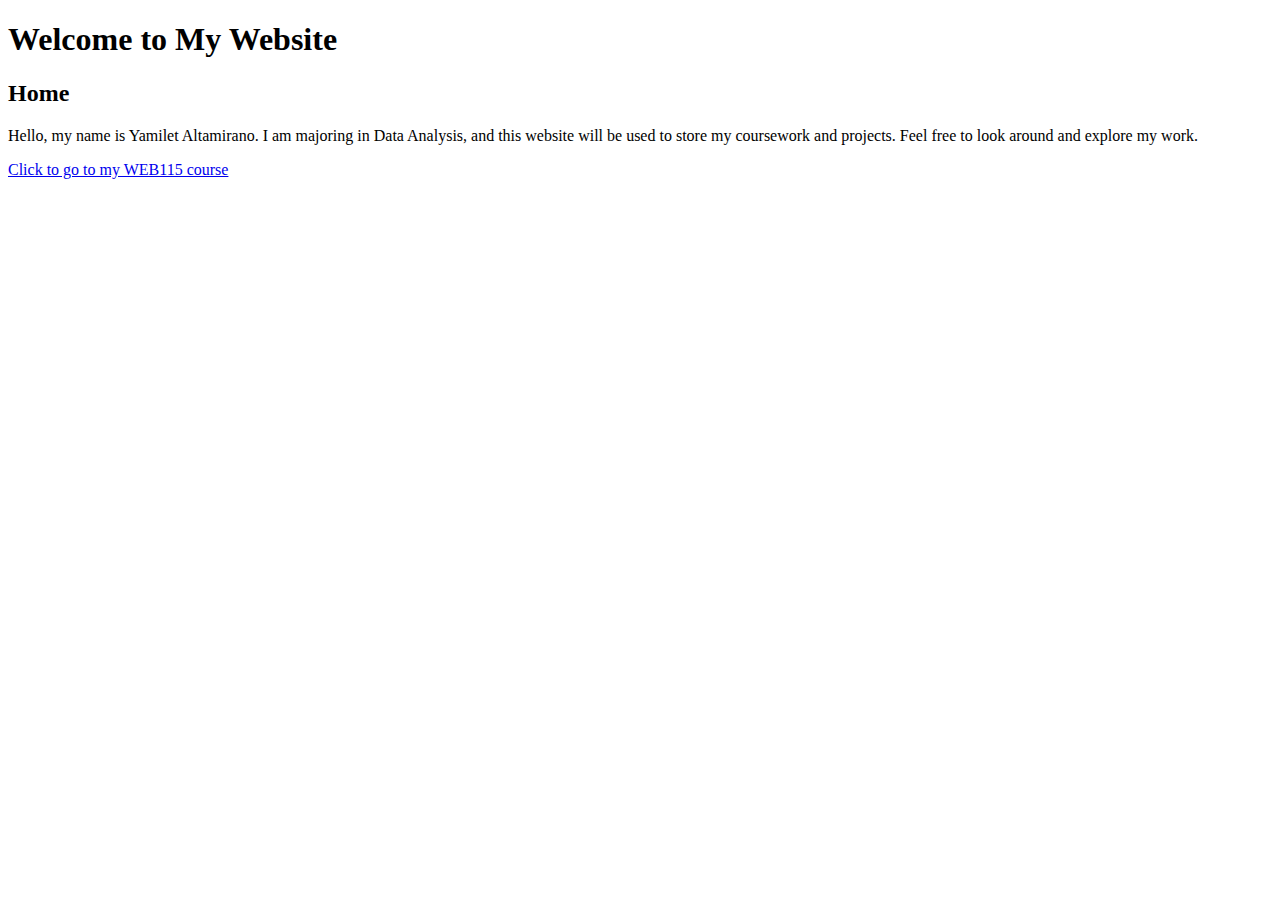
<file: index.html>
<!DOCTYPE html>
<html lang="en">
<head>
<meta charset="UTF-8">
<title>Yamilet Altamirano | Home</title>
</head>
<body>

<header>
<h1>Welcome to My Website</h1>
</header>

<main>
<h2>Home</h2>
<p>
Hello, my name is Yamilet Altamirano. I am majoring in Data Analysis, and this website will be used to store my coursework and projects.
Feel free to look around and explore my work.
</p>

<p>
<a href="web115/">Click to go to my WEB115 course</a>
</p>
</main>

</body>
</html>
</file>
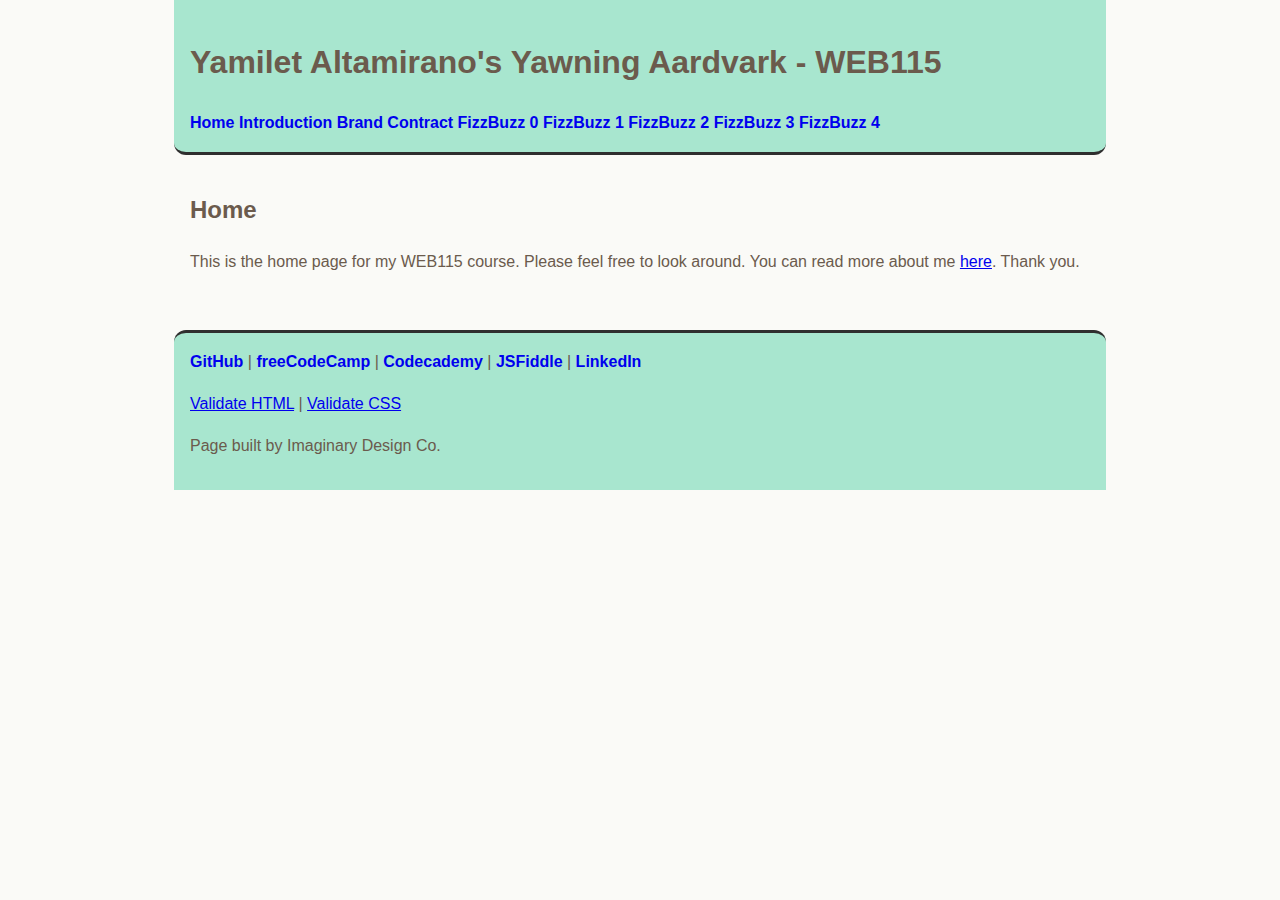
<file: web115/index.html>
<!DOCTYPE html>
<html lang="en">
<head>
  <meta charset="UTF-8">
  <title>Yamilet Altamirano’s Yawning Aardvark — WEB115 — Home</title>
  <link rel="stylesheet" href="styles/styles.css">
  <link rel="icon" type="image/svg+xml" href="images/favicon.svg">

</head>


<body>

<div data-include="components/header.html"></div>

<main>
  <h2>Home</h2>
  
    <p>
    This is the home page for my WEB115 course. Please feel free to look around.
    You can read more about me <a href="introduction.html">here</a>.
    Thank you.
    </p>
</main>

<div data-include="components/footer.html"></div>

<script src="https://lint.page/kit/880bd5.js" crossorigin="anonymous"></script>
<script src="scripts/HTMLInclude.js"></script>
  
</body>
</html>
</file>
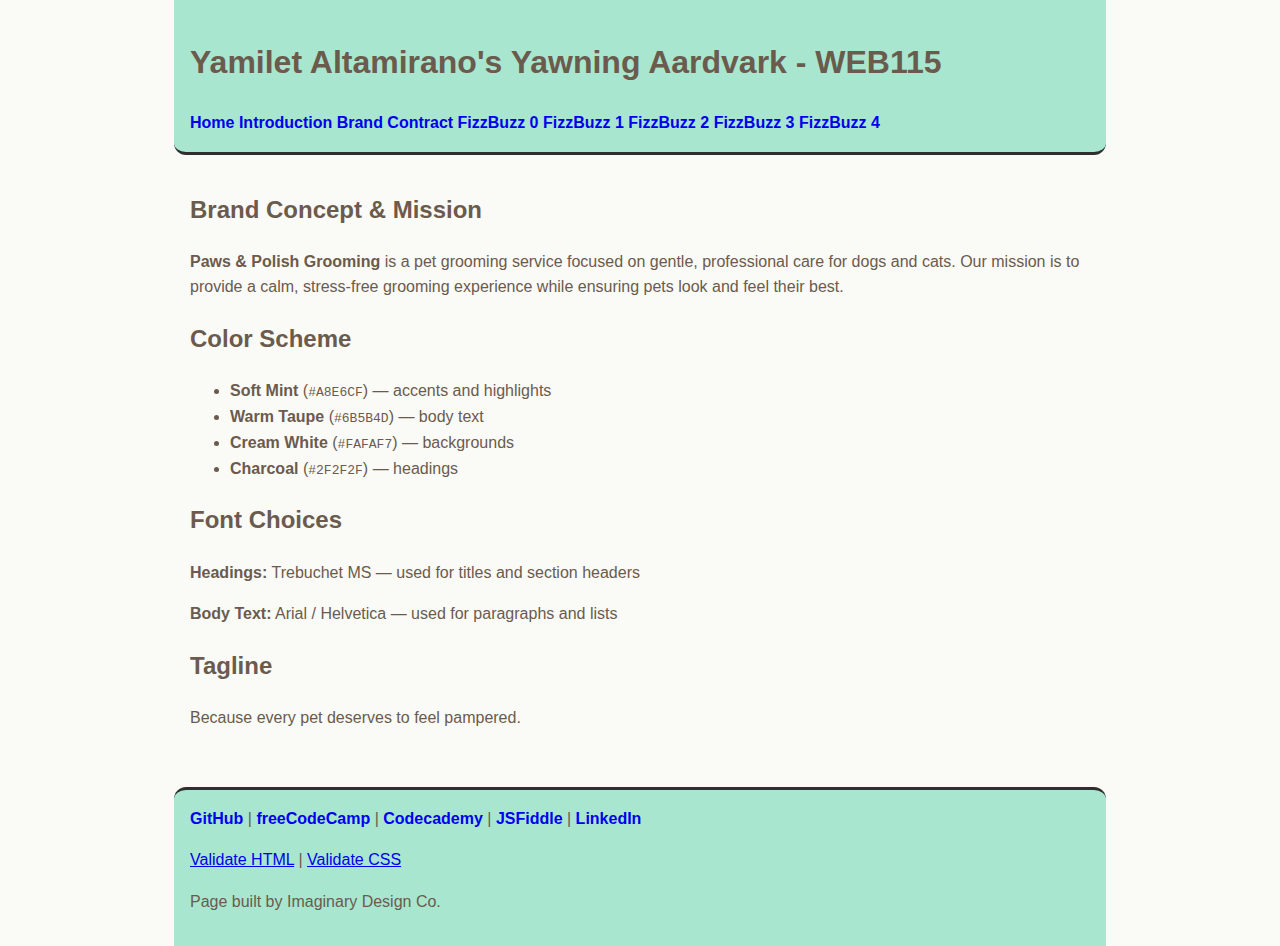
<file: web115/brand.html>
<!DOCTYPE html>
<html lang="en">
<head>
<meta charset="UTF-8">
<meta name="viewport" content="width=device-width, initial-scale=1">
<title>Yamilet Altamirano’s Yawning Aardvark — WEB115 - Brand</title>
<link rel="stylesheet" href="styles/styles.css">
</head>

<link rel="icon" type="image/svg+xml" href="images/favicon.svg">
  
<body class="brand-page">

<div data-include="components/header.html"></div>

<main>

<h2>Brand Concept &amp; Mission</h2>
<p>
<strong>Paws &amp; Polish Grooming</strong> is a pet grooming service focused on
gentle, professional care for dogs and cats. Our mission is to provide a calm,
stress-free grooming experience while ensuring pets look and feel their best.
</p>

<h2>Color Scheme</h2>
<ul class="color-list">
<li>
<span class="color-dot mint"></span>
<strong>Soft Mint</strong> (<code>#A8E6CF</code>) — accents and highlights
</li>
<li>
<span class="color-dot taupe"></span>
<strong>Warm Taupe</strong> (<code>#6B5B4D</code>) — body text
</li>
<li>
<span class="color-dot cream"></span>
<strong>Cream White</strong> (<code>#FAFAF7</code>) — backgrounds
</li>
<li>
<span class="color-dot charcoal"></span>
<strong>Charcoal</strong> (<code>#2F2F2F</code>) — headings
</li>
</ul>

<h2>Font Choices</h2>
<p><strong>Headings:</strong> Trebuchet MS — used for titles and section headers</p>
<p><strong>Body Text:</strong> Arial / Helvetica — used for paragraphs and lists</p>

<h2>Tagline</h2>
<p class="tagline">
Because every pet deserves to feel pampered.
</p>

</main>

<div data-include="components/footer.html"></div>

<!-- REQUIRED validation script -->
<script src="https://lint.page/kit/880bd5.js" crossorigin="anonymous"></script>
<script src="scripts/HTMLInclude.js"></script>

</body>
</html>
</file>
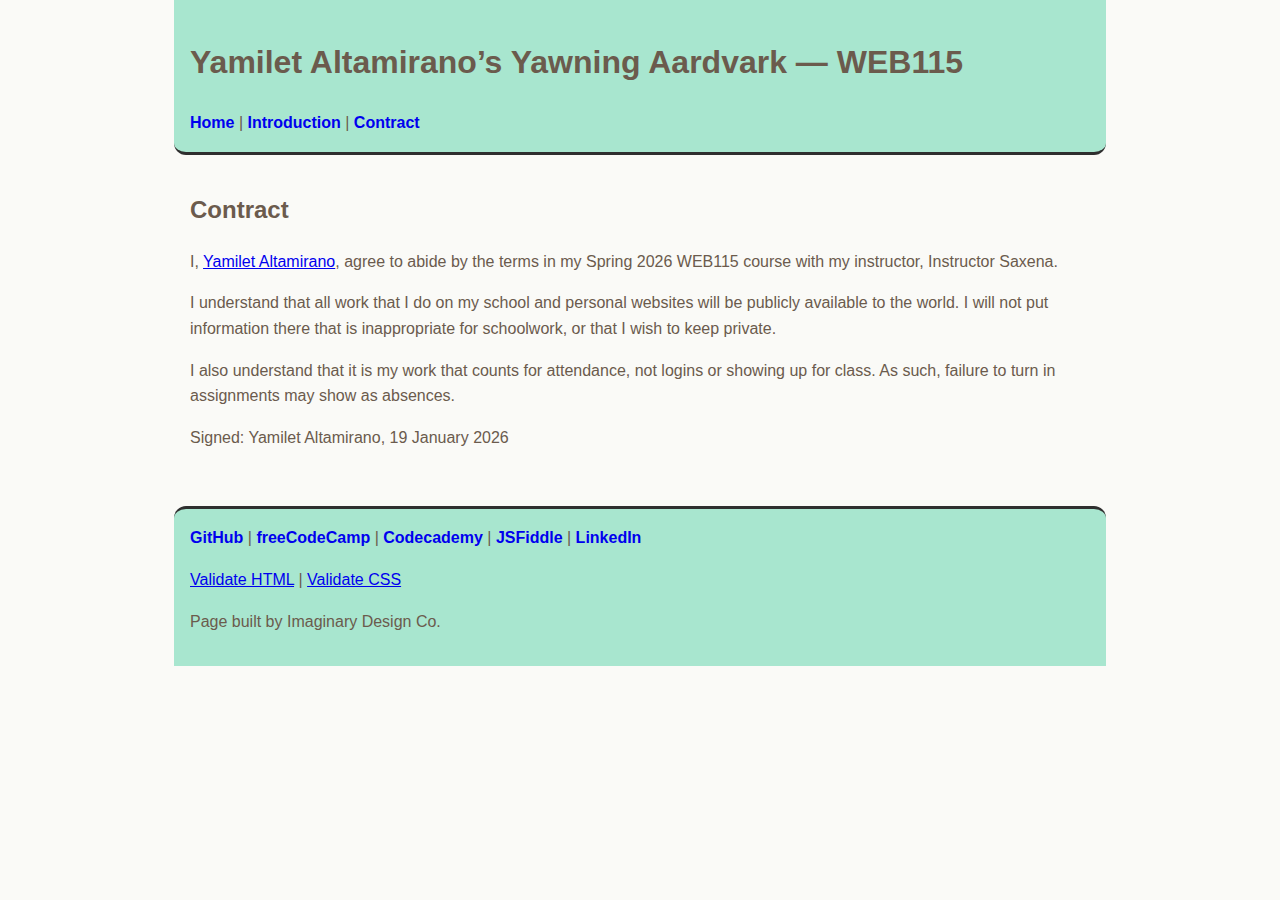
<file: web115/contract.html>
<!DOCTYPE html>
<html lang="en">
<head>
<meta charset="UTF-8">
<title>Yamilet Altamirano’s Yawning Aardvark — WEB115 — Contract</title>
<link rel="stylesheet" href="styles/styles.css">
</head>

<body>

<header>
<h1>Yamilet Altamirano’s Yawning Aardvark — WEB115</h1>
<nav>
<a href="index.html">Home</a> |
<a href="introduction.html">Introduction</a> |
<a href="contract.html">Contract</a>
</nav>
</header>

<main>
<h2>Contract</h2>

<p>
I, <a href="introduction.html">Yamilet Altamirano</a>, agree to abide by the terms in my Spring 2026 WEB115 course
with my instructor, Instructor Saxena.
</p>

<p>
I understand that all work that I do on my school and personal websites will be publicly available to the world.
I will not put information there that is inappropriate for schoolwork, or that I wish to keep private.
</p>

<p>
I also understand that it is my work that counts for attendance, not logins or showing up for class.
As such, failure to turn in assignments may show as absences.
</p>

<p>
Signed: Yamilet Altamirano, 19 January 2026
</p>
</main>

<footer>
<nav>
    <a href="https://github.com/yamaltamirano348-cell" target="_blank" rel="noopener">GitHub</a> |
    <a href="https://www.freecodecamp.org/yaltamirano" target="_blank" rel="noopener">freeCodeCamp</a> |
    <a href="https://www.codecademy.com/profiles/yaltamirano" target="_blank" rel="noopener">Codecademy</a> |
    <a href="https://jsfiddle.net/u/yaltamirano/fiddles/" target="_blank" rel="noopener">JSFiddle</a> |
    <a href="https://www.linkedin.com/in/yamilet-altamirano-9481053a7" target="_blank" rel="noopener">LinkedIn</a>
</nav>

<p>
<a id="validation_link_html" href="#">Validate HTML</a> |
<a id="validation_link_css" href="#">Validate CSS</a>
</p>

<p>Page built by Imaginary Design Co.</p>
</footer>

<script src="https://lint.page/kit/880bd5.js" crossorigin="anonymous"></script>

</body>
</html>
</file>
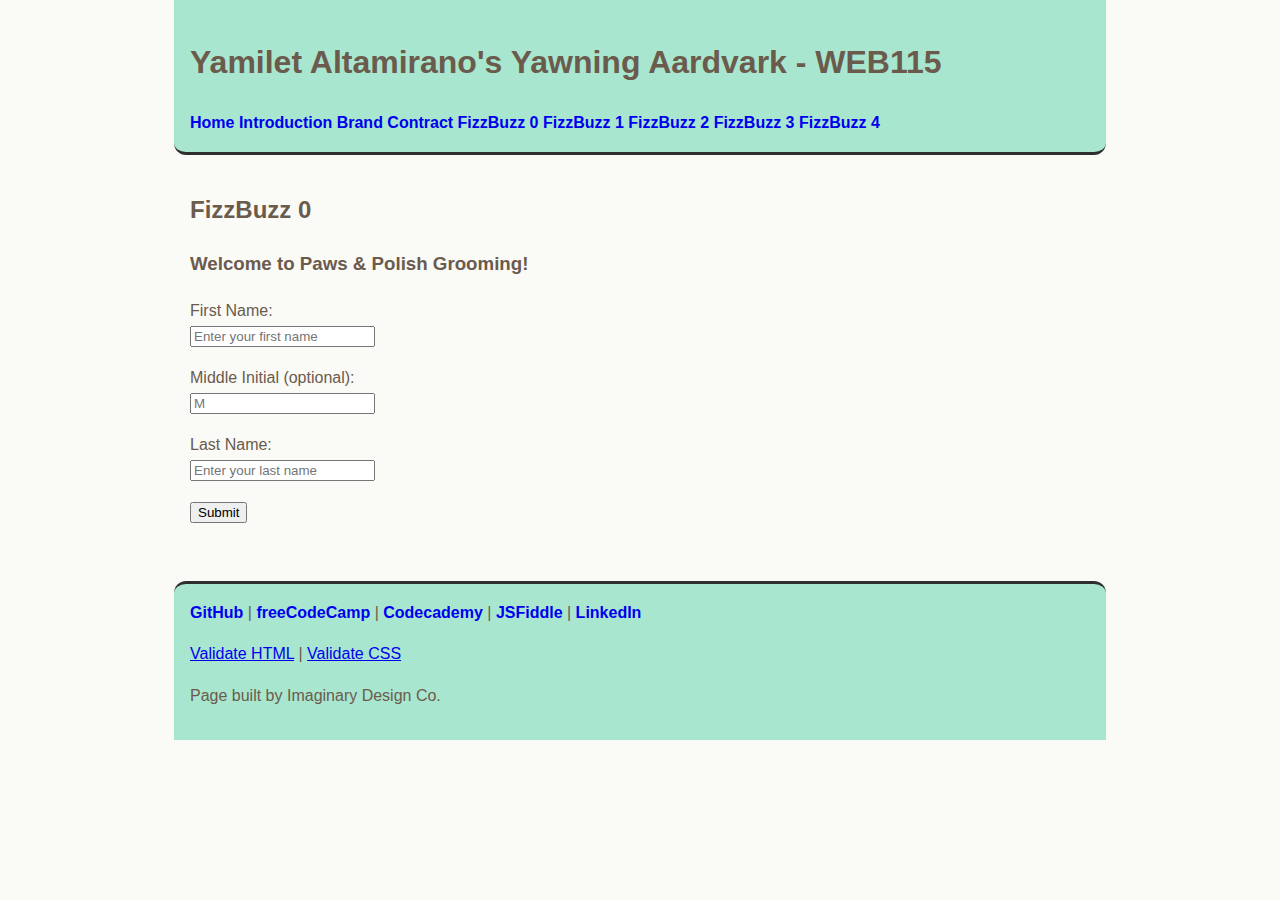
<file: web115/fizzbuzz0.html>
<!DOCTYPE html>
<html lang="en">
<head>
<meta charset="UTF-8">
<meta name="viewport" content="width=device-width, initial-scale=1">
<title>Yamilet Altamirano's Yawning Aardvark - WEB115 - FizzBuzz 0</title>
<link rel="stylesheet" href="styles/styles.css">
</head>

  <link rel="icon" type="image/svg+xml" href="images/favicon.svg">

<body>
  
<div data-include="components/header.html"></div>

<main>
<h2>FizzBuzz 0</h2>

<!-- Greeting (this gets replaced by JS) -->
<h3 id="greeting">Welcome to Paws &amp; Polish Grooming!</h3>

<!-- Form -->
<form id="name_form">
<p>
<label for="first_name">First Name:</label><br>
<input type="text" id="first_name" placeholder="Enter your first name">
</p>

<p>
<label for="middle_initial">Middle Initial (optional):</label><br>
<input type="text" id="middle_initial" placeholder="M" maxlength="1">
</p>

<p>
<label for="last_name">Last Name:</label><br>
<input type="text" id="last_name" placeholder="Enter your last name">
</p>

<p>
<button type="submit">Submit</button>
</p>
</form>

<!-- Output area -->
<section aria-label="FizzBuzz output">
<ul id="output"></ul>
</section>
</main>

<div data-include="components/footer.html"></div>

<script>
// Helpers
function isBlank(value) {
return !value || value.trim() === "";
}

function safeTrim(value) {
return (value || "").trim();
}

function setOutputMessage(msg) {
const output = document.getElementById("output");
output.innerHTML = "";
const li = document.createElement("li");
li.textContent = msg;
output.appendChild(li);
}

// Main behavior
document.getElementById("name_form").addEventListener("submit", function (event) {
event.preventDefault();

const brandName = "Paws & Polish Grooming";
const word1 = "Glazed";
const word2 = "Glory";

const first = safeTrim(document.getElementById("first_name").value);
const middle = safeTrim(document.getElementById("middle_initial").value);
const last = safeTrim(document.getElementById("last_name").value);

// Middle initial: optional, max 1 char. If user pasted more, keep only first char.
let mi = "";
if (!isBlank(middle)) {
mi = middle.substring(0, 1).toUpperCase();
}

// If first name is missing, handle gracefully
const displayFirst = isBlank(first) ? "friend" : first;

// Build name with optional middle initial (with period only if present)
let fullName = displayFirst;
if (!isBlank(mi)) {
fullName += " " + mi + ".";
}
if (!isBlank(last)) {
fullName += " " + last;
}

// Update greeting
const greetingEl = document.getElementById("greeting");
greetingEl.textContent = `Welcome to ${brandName}, ${fullName}!`;

// Prompt for loop limit (use first name dynamically)
let limitRaw = prompt(`How high do you want to count, ${displayFirst}?`);

// Validate limit input
if (limitRaw === null) {
// user hit cancel
setOutputMessage("No number entered. Please submit again and enter a number in the prompt.");
return;
}

limitRaw = limitRaw.trim();
const limit = Number(limitRaw);

if (isBlank(limitRaw) || Number.isNaN(limit) || !Number.isFinite(limit) || limit < 1) {
setOutputMessage("Please enter a valid number (1 or higher). Submit again and try the prompt again.");
return;
}

// Output lines 1..limit inclusive
const output = document.getElementById("output");
output.innerHTML = "";

for (let i = 1; i <= limit; i++) {
const li = document.createElement("li");
const parity = (i % 2 === 0) ? "even" : "odd";
li.textContent = `${i}) ${word1} ${word2} - the number is ${parity}`;
output.appendChild(li);
}
});
</script>

<!-- Required validation script -->
<script src="https://lint.page/kit/880bd5.js" crossorigin="anonymous"></script>
<script src="scripts/HTMLInclude.js"></script>
</body>
</html>
</file>
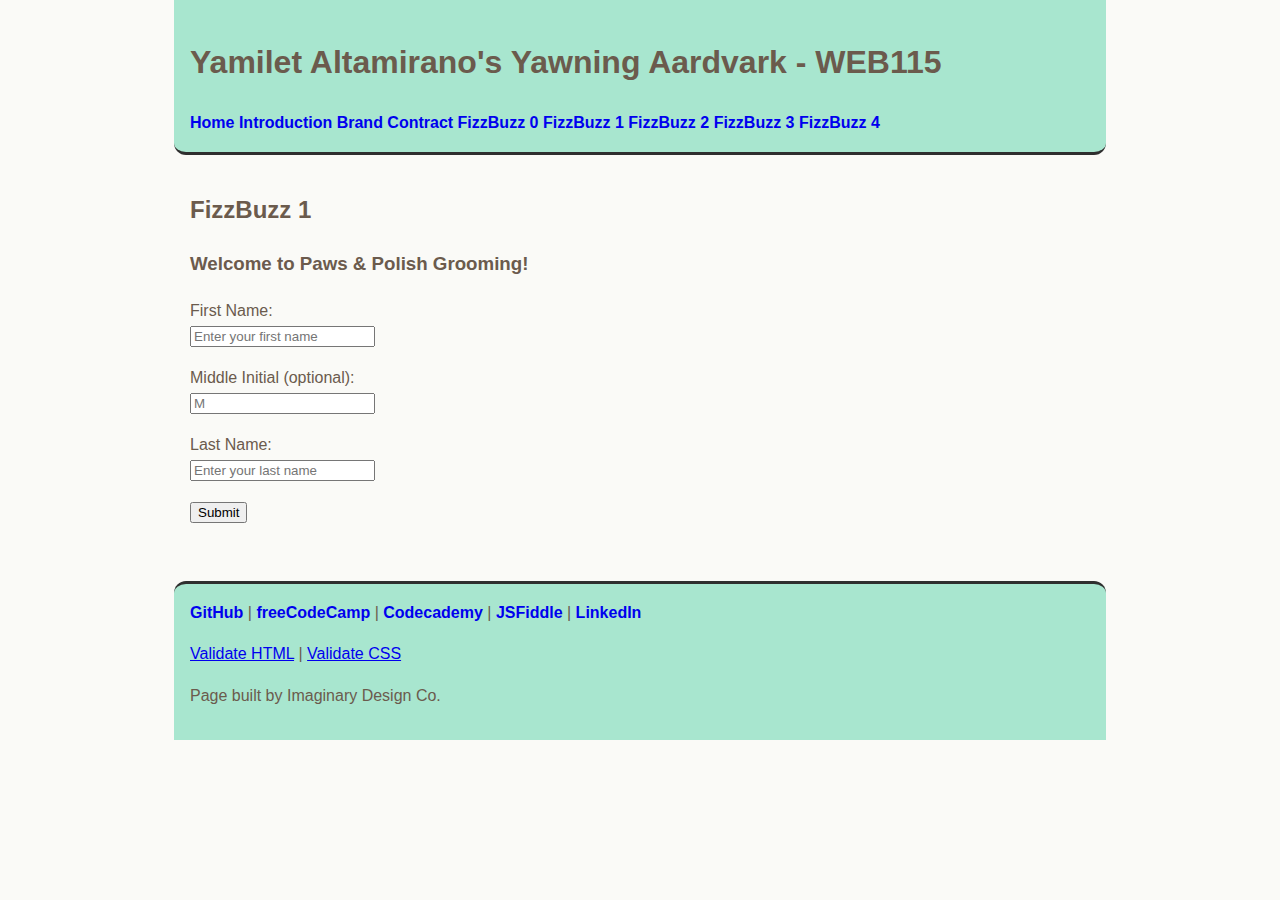
<file: web115/fizzbuzz1.html>
<!DOCTYPE html>
<html lang="en">
<head>
<meta charset="UTF-8">
<meta name="viewport" content="width=device-width, initial-scale=1">
<title>Yamilet Altamirano's Yawning Aardvark - WEB115 - FizzBuzz 1</title>
<link rel="stylesheet" href="styles/styles.css">
</head>

<body>
  
<div data-include="components/header.html"></div>

<main>
<h2>FizzBuzz 1</h2>

<!-- Greeting (this gets replaced by JS) -->
<h3 id="greeting">Welcome to Paws &amp; Polish Grooming!</h3>

<!-- Form -->
<form id="name_form">
<p>
<label for="first_name">First Name:</label><br>
<input type="text" id="first_name" placeholder="Enter your first name">
</p>

<p>
<label for="middle_initial">Middle Initial (optional):</label><br>
<input type="text" id="middle_initial" placeholder="M" maxlength="1">
</p>

<p>
<label for="last_name">Last Name:</label><br>
<input type="text" id="last_name" placeholder="Enter your last name">
</p>

<p>
<button type="submit">Submit</button>
</p>
</form>

<!-- Output area -->
<section aria-label="FizzBuzz output">
<ul id="output"></ul>
</section>
</main>

<div data-include="components/footer.html"></div>

<script>
// Helpers
function isBlank(value) {
return !value || value.trim() === "";
}

function safeTrim(value) {
return (value || "").trim();
}

function setOutputMessage(msg) {
const output = document.getElementById("output");
output.innerHTML = "";
const li = document.createElement("li");
li.textContent = msg;
output.appendChild(li);
}

// Main behavior
document.getElementById("name_form").addEventListener("submit", function (event) {
event.preventDefault();

const brandName = "Paws & Polish Grooming";
const word1 = "Glazed";
const word2 = "Glory";

const first = safeTrim(document.getElementById("first_name").value);
const middle = safeTrim(document.getElementById("middle_initial").value);
const last = safeTrim(document.getElementById("last_name").value);

// Middle initial: optional, max 1 char. If user pasted more, keep only first char.
let mi = "";
if (!isBlank(middle)) {
mi = middle.substring(0, 1).toUpperCase();
}

// If first name is missing, handle gracefully
const displayFirst = isBlank(first) ? "friend" : first;

// Build name with optional middle initial (with period only if present)
let fullName = displayFirst;
if (!isBlank(mi)) {
fullName += " " + mi + ".";
}
if (!isBlank(last)) {
fullName += " " + last;
}

// Update greeting
const greetingEl = document.getElementById("greeting");
greetingEl.textContent = `Welcome to ${brandName}, ${fullName}!`;

// Prompt for loop limit (use first name dynamically)
let limitRaw = prompt(`How high do you want to count, ${displayFirst}?`);

// Validate limit input
if (limitRaw === null) {
// user hit cancel
setOutputMessage("No number entered. Please submit again and enter a number in the prompt.");
return;
}

limitRaw = limitRaw.trim();
const limit = Number(limitRaw);

if (isBlank(limitRaw) || Number.isNaN(limit) || !Number.isFinite(limit) || limit < 1) {
setOutputMessage("Please enter a valid number (1 or higher). Submit again and try the prompt again.");
return;
}

// Output lines 1..limit inclusive
const output = document.getElementById("output");
output.innerHTML = "";

for (let i = 1; i <= limit; i++) {
const li = document.createElement("li");
const parity = (i % 2 === 0) ? "even" : "odd";
li.textContent = `${i}) ${word1} ${word2} - the number is ${parity}`;
output.appendChild(li);
}
});
</script>

<!-- Required validation script -->
<script src="https://lint.page/kit/880bd5.js" crossorigin="anonymous"></script>
<script src="scripts/HTMLInclude.js"></script>
<script src="scripts/fizzbuzz1.js"></script>
</body>
</html>
</file>
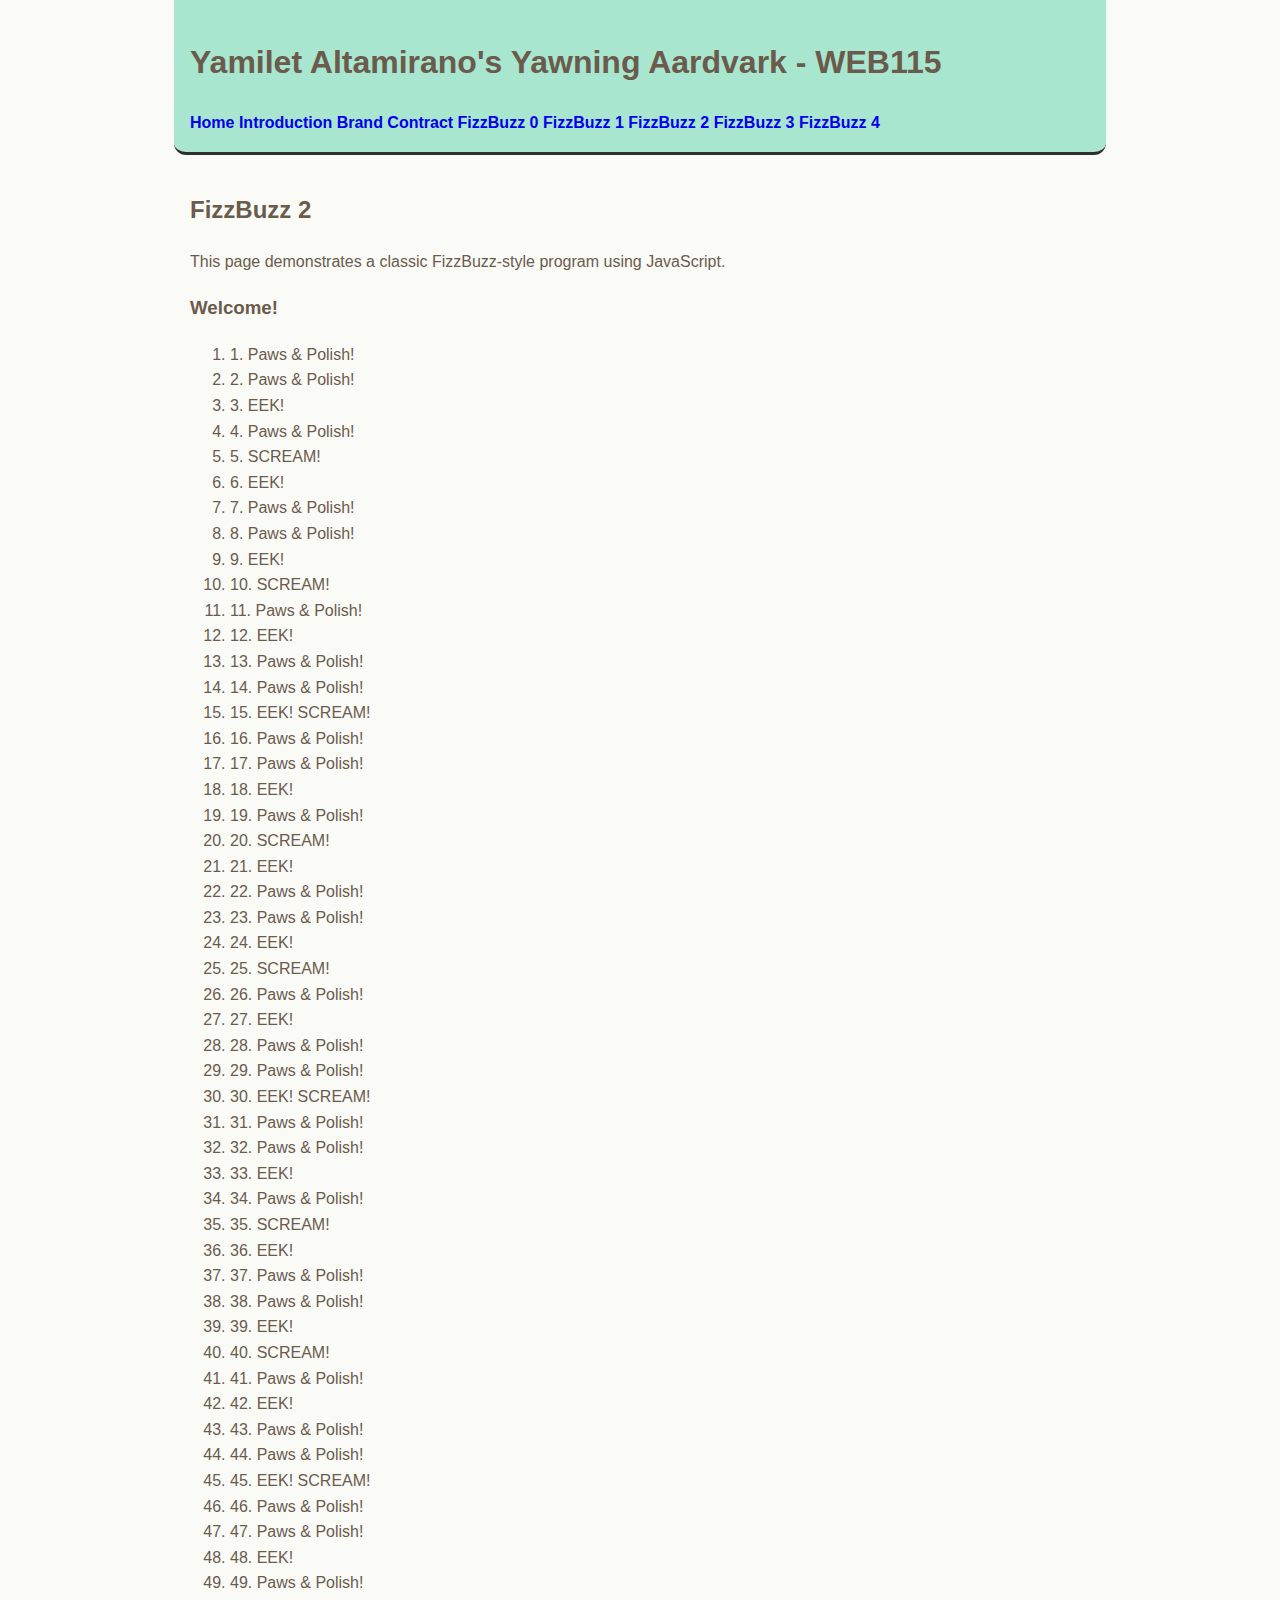
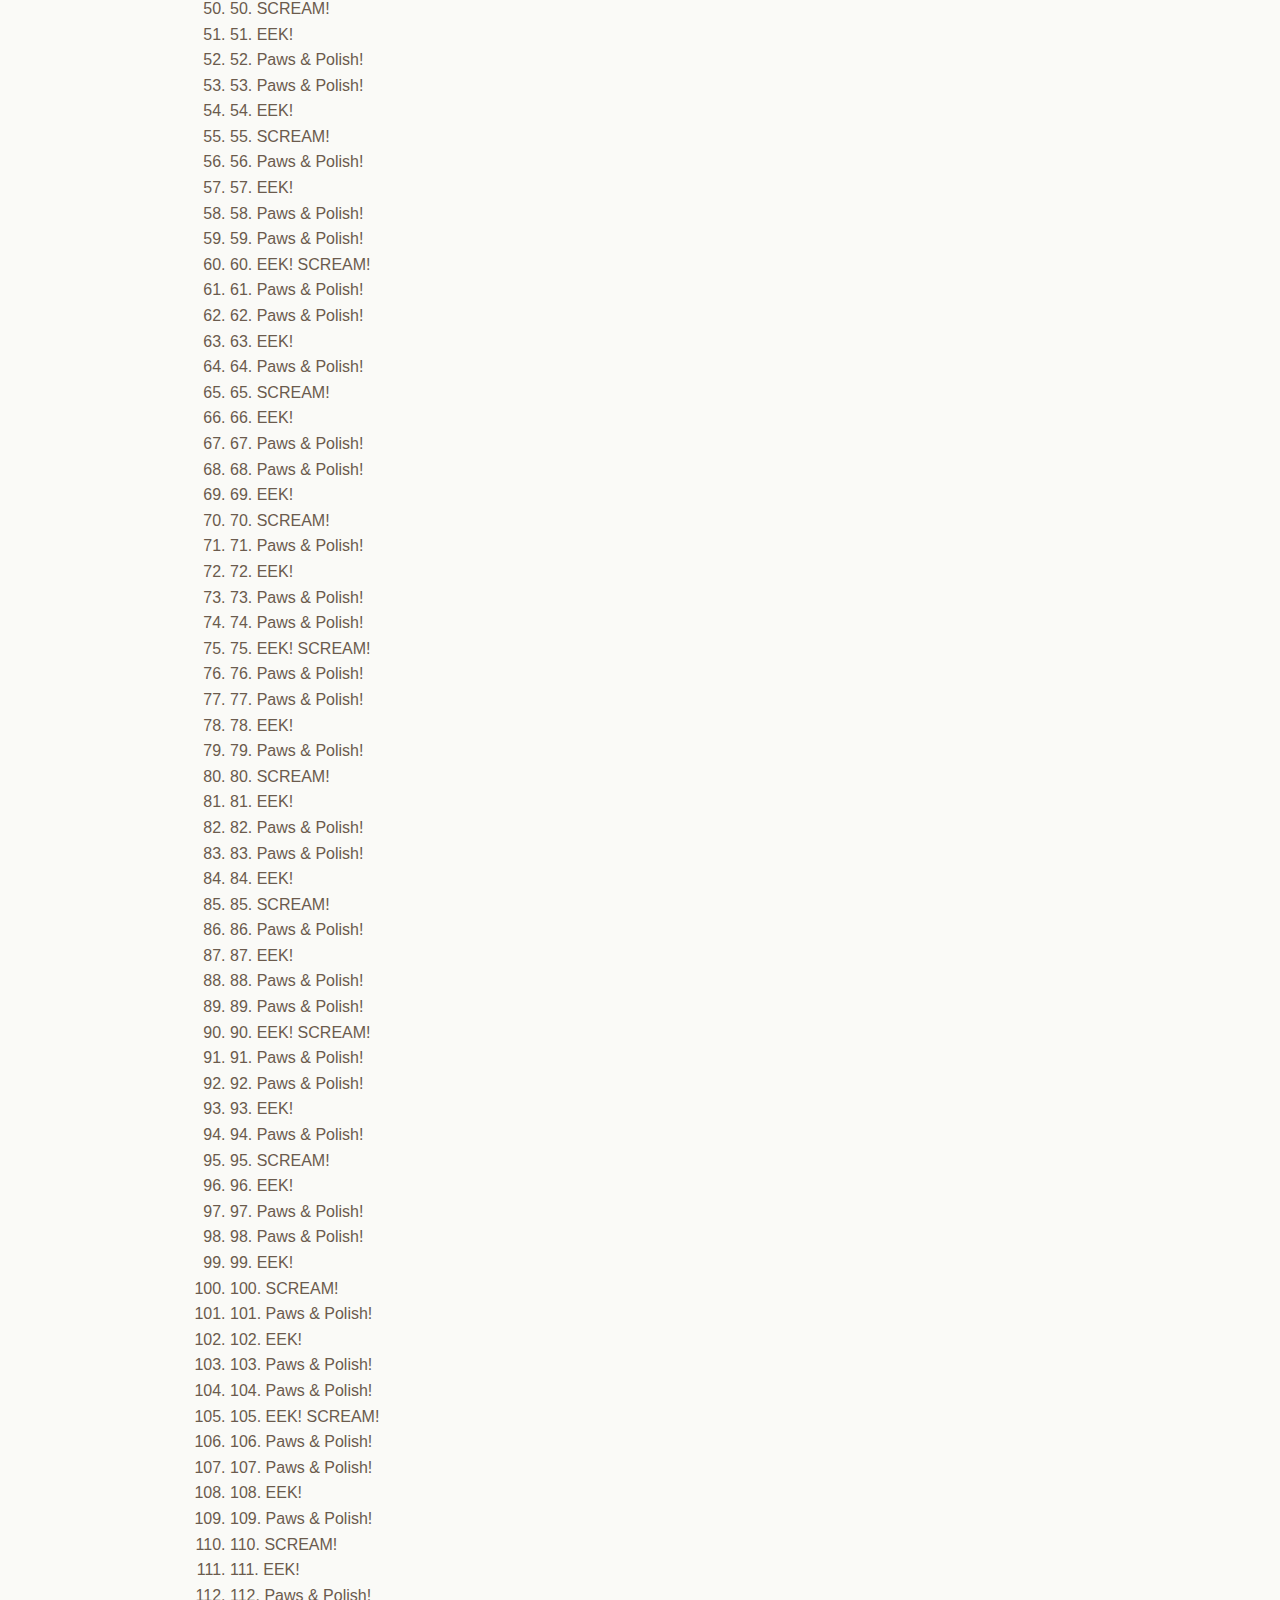
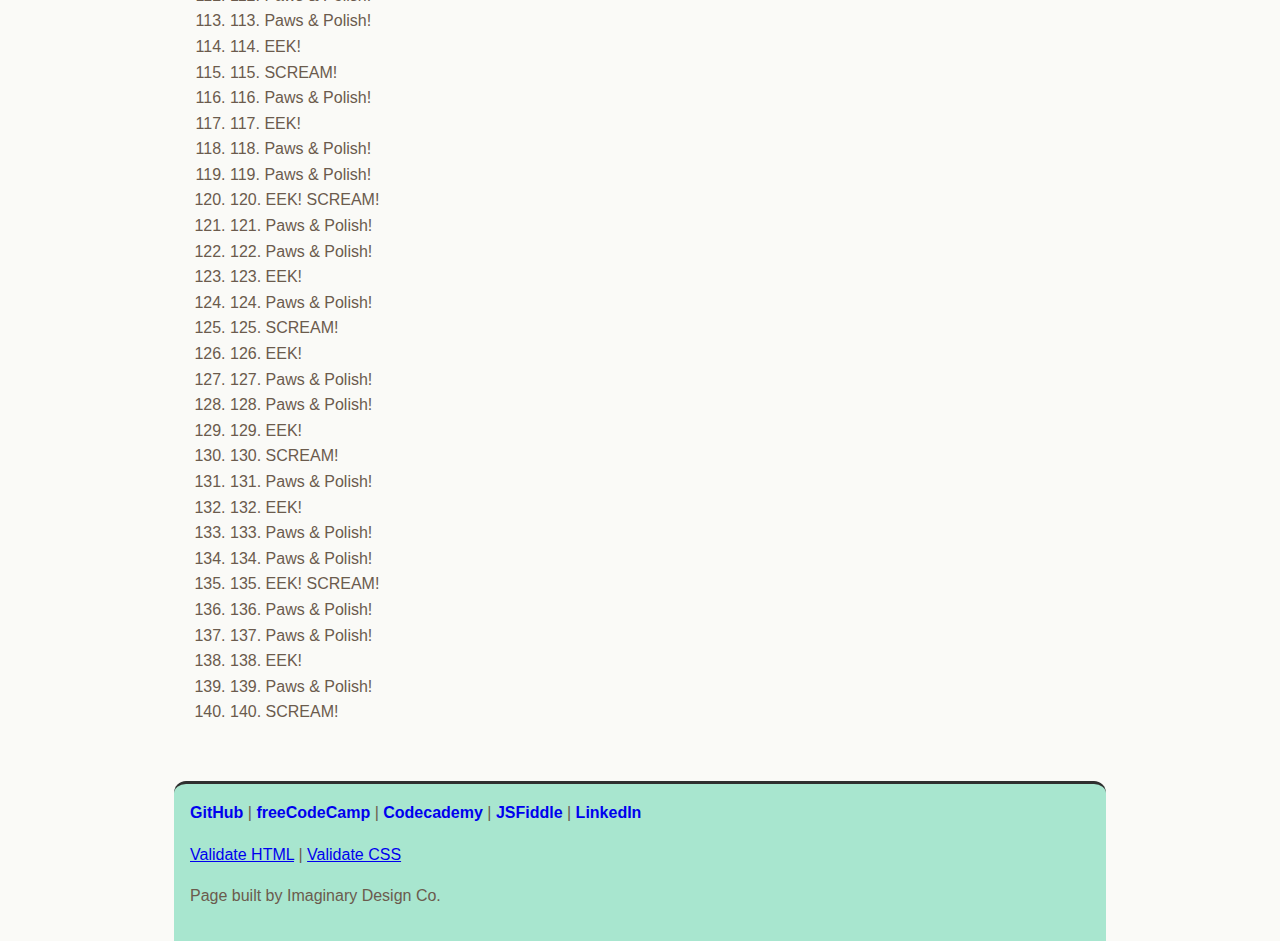
<file: web115/fizzbuzz2.html>
<!DOCTYPE html>
<html lang="en">
<head>
<meta charset="UTF-8">
<title>FizzBuzz 2</title>
<link rel="stylesheet" href="styles/styles.css">
</head>

<body>

<!-- Header include -->
<div data-include="components/header.html"></div>

<main>
<h2>FizzBuzz 2</h2>

<p>
This page demonstrates a classic FizzBuzz-style program using JavaScript.
</p>

<!-- JavaScript will output the list here -->
<div id="output"></div>
</main>

<!-- Footer include -->
<div data-include="components/footer.html"></div>

<!-- Scripts -->
<script src="scripts/HTMLInclude.js"></script>
<script src="scripts/fizzbuzz2.js"></script>

</body>
</html>
</file>
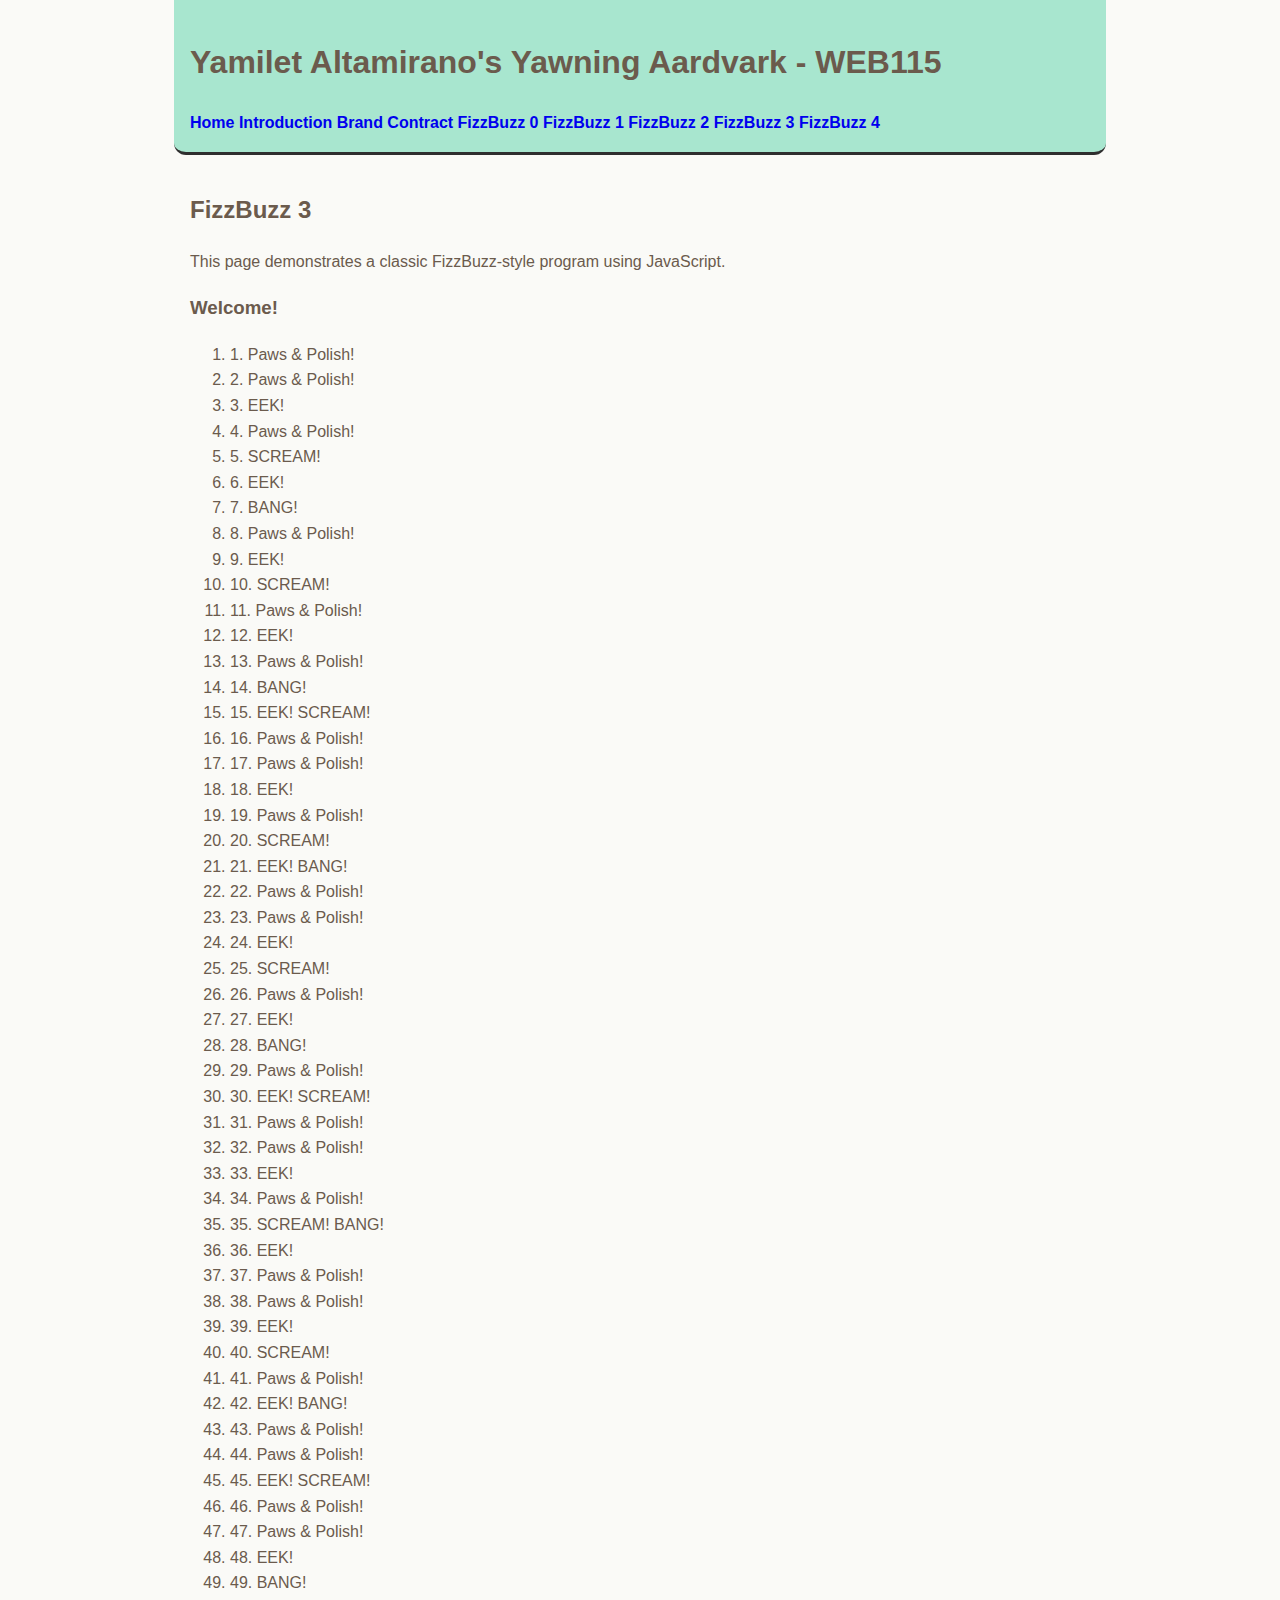
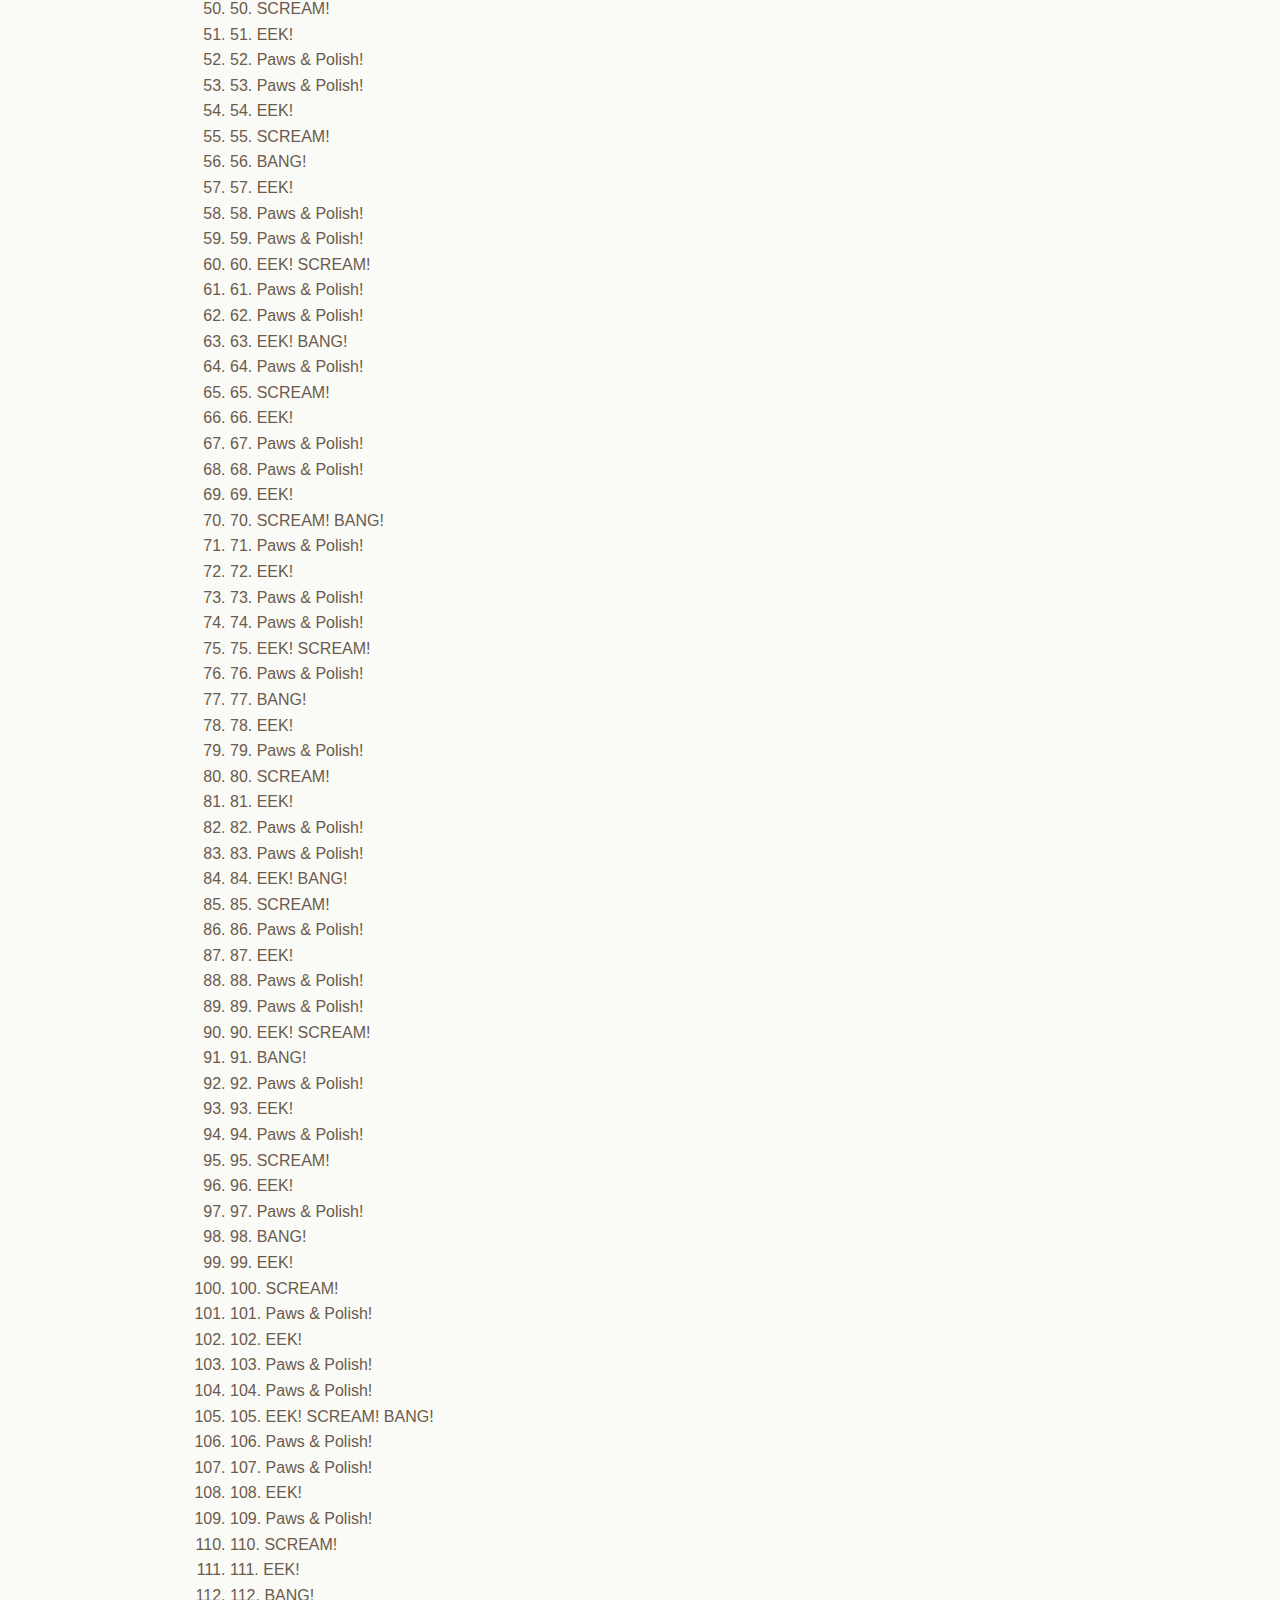
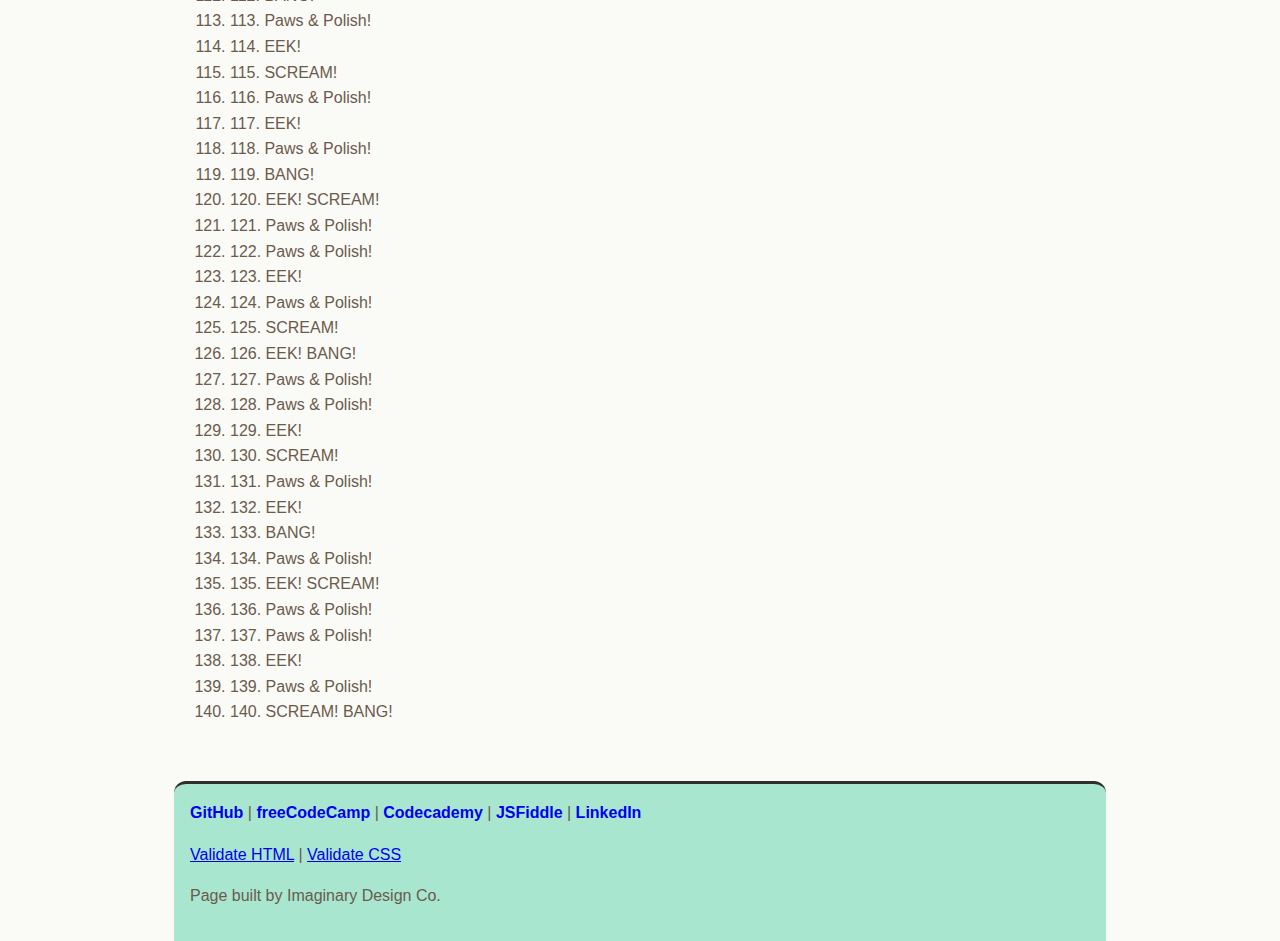
<file: web115/fizzbuzz3.html>
<!DOCTYPE html>
<html lang="en">
<head>
<meta charset="UTF-8">
<title>FizzBuzz 3</title>
<link rel="stylesheet" href="styles/styles.css">
  <link rel="icon" type="image/svg+xml" href="images/favicon.svg">

</head>

 

<body>

<!-- Header include -->
<div data-include="components/header.html"></div>

<main>
<h2>FizzBuzz 3</h2>

<p>
This page demonstrates a classic FizzBuzz-style program using JavaScript.
</p>

<!-- JavaScript will output the list here -->
<div id="output"></div>
</main>

<!-- Footer include -->
<div data-include="components/footer.html"></div>

<!-- Scripts -->
<script src="scripts/HTMLInclude.js"></script>
<script src="scripts/fizzbuzz3.js"></script>

</body>
</html>
</file>
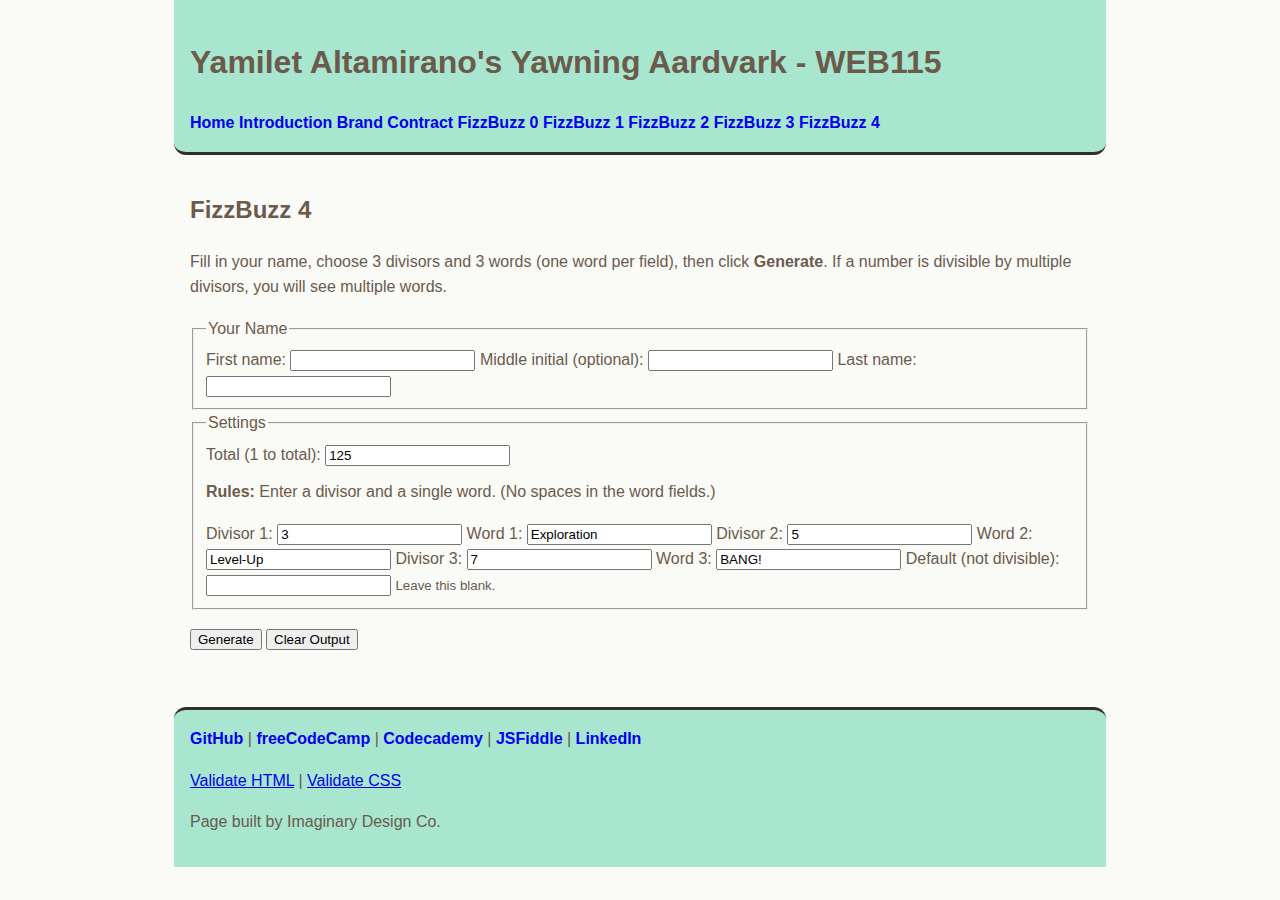
<file: web115/fizzbuzz4.html>
<!DOCTYPE html>
<html lang="en">
<head>
  <meta charset="UTF-8" />
  <title>FizzBuzz 4</title>
  <link rel="stylesheet" href="styles/styles.css" />
</head>

<body>
  <!-- Header include -->
  <div data-include="components/header.html"></div>

  <main>
    <h2>FizzBuzz 4</h2>

    <p>
      Fill in your name, choose 3 divisors and 3 words (one word per field), then click
      <strong>Generate</strong>. If a number is divisible by multiple divisors, you will see
      multiple words.
    </p>

    <form id="fbForm">
      <fieldset>
        <legend>Your Name</legend>

        <label for="firstName">First name:</label>
        <input type="text" id="firstName" name="firstName" required />

        <label for="middleInitial">Middle initial (optional):</label>
        <input type="text" id="middleInitial" name="middleInitial" maxlength="1" />

        <label for="lastName">Last name:</label>
        <input type="text" id="lastName" name="lastName" required />
      </fieldset>

      <fieldset>
        <legend>Settings</legend>

        <label for="total">Total (1 to total):</label>
        <input type="number" id="total" name="total" value="125" min="1" required />

        <p style="margin-top: 12px;">
          <strong>Rules:</strong> Enter a divisor and a single word. (No spaces in the word fields.)
        </p>

        <label for="div1">Divisor 1:</label>
        <input type="number" id="div1" name="div1" value="3" min="1" required />

        <label for="word1">Word 1:</label>
        <input type="text" id="word1" name="word1" value="Exploration" required />

        <label for="div2">Divisor 2:</label>
        <input type="number" id="div2" name="div2" value="5" min="1" required />

        <label for="word2">Word 2:</label>
        <input type="text" id="word2" name="word2" value="Level-Up" required />

        <label for="div3">Divisor 3:</label>
        <input type="number" id="div3" name="div3" value="7" min="1" required />

        <label for="word3">Word 3:</label>
        <input type="text" id="word3" name="word3" value="BANG!" required />

        <label for="defaultWord">Default (not divisible):</label>
        <input type="text" id="defaultWord" name="defaultWord" value="" />
        <small>Leave this blank.</small>
      </fieldset>

      <p>
        <button type="submit">Generate</button>
        <button type="button" id="clearBtn">Clear Output</button>
      </p>
    </form>

    <div id="output"></div>
  </main>

  <!-- Footer include -->
  <div data-include="components/footer.html"></div>

  <!-- Scripts -->
  <script src="scripts/HTMLInclude.js"></script>
  <script src="scripts/fizzbuzz4.js"></script>
</body>
</html>
</file>
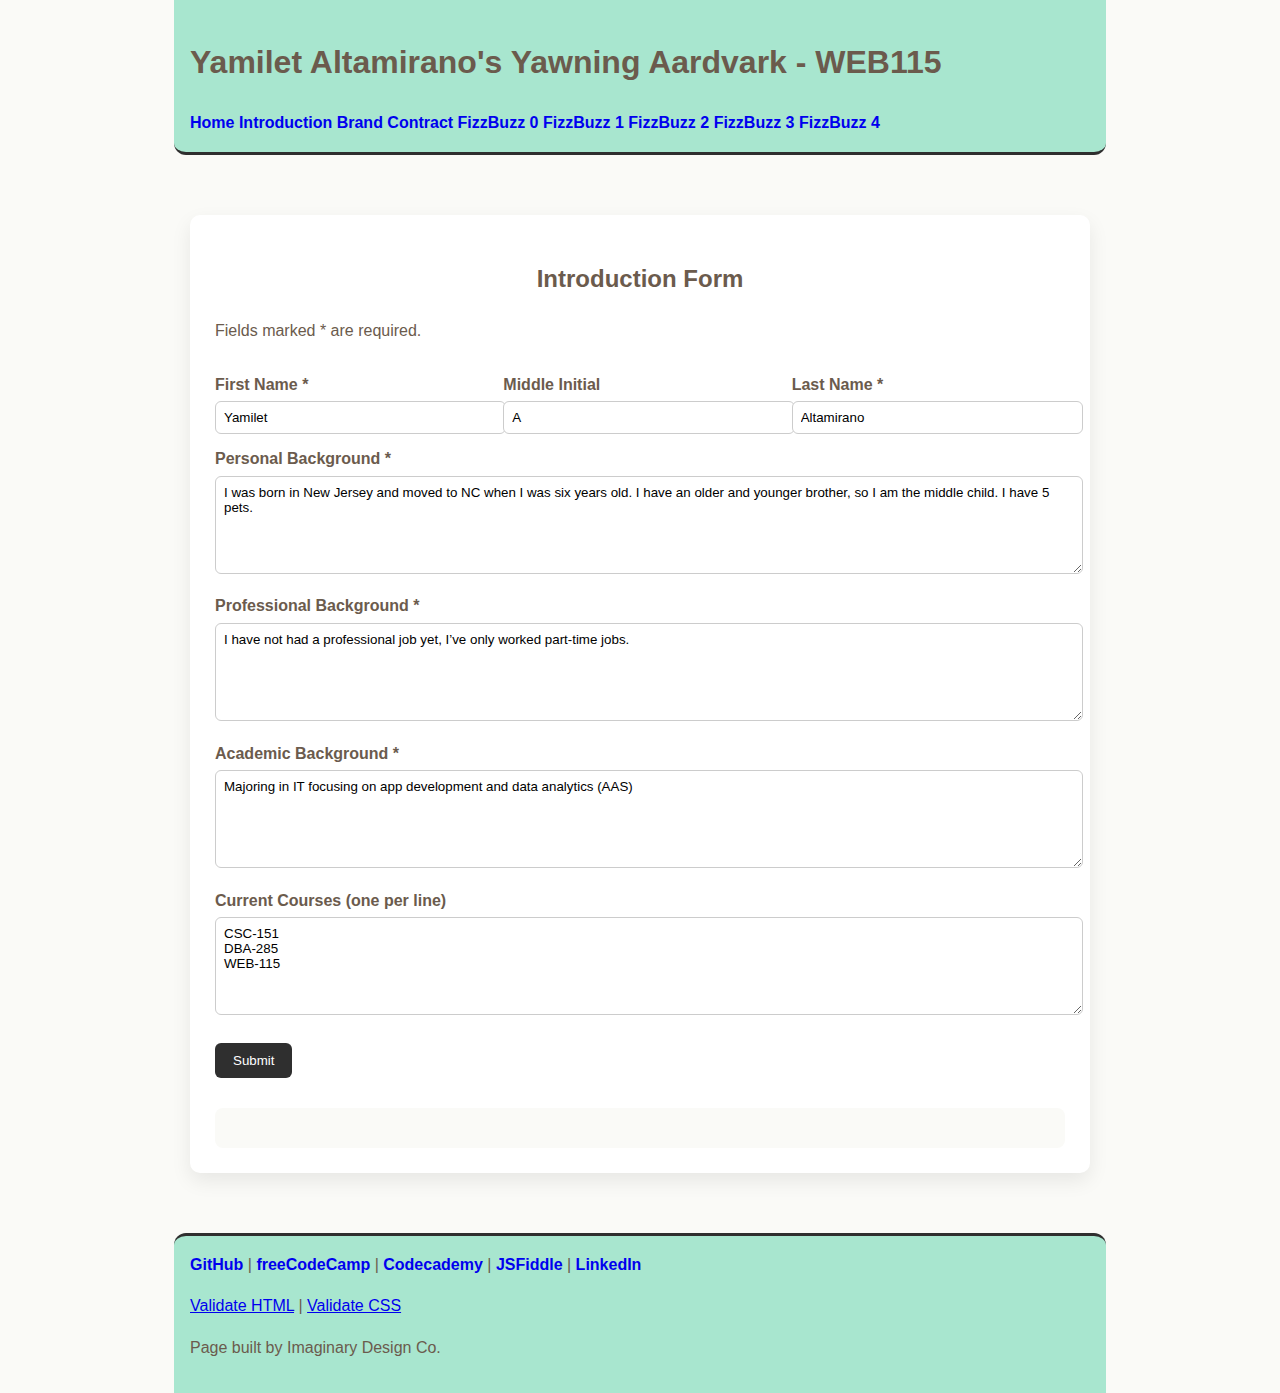
<file: web115/introduction_form.html>
<!DOCTYPE html>
<html lang="en">
<head>
<meta charset="UTF-8">
<meta name="viewport" content="width=device-width, initial-scale=1.0">
<title>Introduction Form</title>

<link rel="stylesheet" href="styles/styles.css">
<link rel="icon" type="image/svg+xml" href="images/favicon.svg">

<style>
/* Embedded styling for this page only */

main {
    max-width: 900px;
    margin: 40px auto;
    padding: 20px;
}

.intro-form {
    background: #ffffff;
    padding: 25px;
    border-radius: 10px;
    box-shadow: 0 8px 20px rgba(0,0,0,0.08);
}

.intro-form h2 {
    text-align: center;
    margin-bottom: 20px;
}

.name-row {
    display: flex;
    gap: 15px;
}

.name-row div {
    flex: 1;
}

label {
    font-weight: bold;
    display: block;
    margin-top: 12px;
}

input, textarea {
    width: 100%;
    padding: 8px;
    margin-top: 4px;
    border-radius: 6px;
    border: 1px solid #ccc;
    font-family: inherit;
}

textarea {
    min-height: 80px;
}

button {
    margin-top: 20px;
    padding: 10px 18px;
    border: none;
    border-radius: 6px;
    background: #2F2F2F;
    color: white;
    cursor: pointer;
}

button:hover {
    background: #444;
}

#output {
    margin-top: 30px;
    padding: 20px;
    background: #FAFAF7;
    border-radius: 8px;
}
</style>

</head>

<body>

<div data-include="components/header.html"></div>

<main>

<div class="intro-form">
<h2>Introduction Form</h2>
<p>Fields marked * are required.</p>

<form id="introForm">

<div class="name-row">
    <div>
        <label for="firstname">First Name *</label>
        <input type="text" id="firstname" required value="Yamilet">
    </div>

    <div>
        <label for="middle">Middle Initial</label>
        <input type="text" id="middle" maxlength="1" value="A">
    </div>

    <div>
        <label for="lastname">Last Name *</label>
        <input type="text" id="lastname" required value="Altamirano">
    </div>
</div>

<label for="personal">Personal Background *</label>
<textarea id="personal" required>I was born in New Jersey and moved to NC when I was six years old. I have an older and younger brother, so I am the middle child. I have 5 pets.</textarea>

<label for="professional">Professional Background *</label>
<textarea id="professional" required>I have not had a professional job yet, I’ve only worked part-time jobs.</textarea>

<label for="academic">Academic Background *</label>
<textarea id="academic" required>Majoring in IT focusing on app development and data analytics (AAS)</textarea>

<label for="courses">Current Courses (one per line)</label>
<textarea id="courses">CSC-151
DBA-285
WEB-115</textarea>

<button type="submit">Submit</button>

</form>

<div id="output"></div>

</div>

</main>

<div data-include="components/footer.html"></div>

<script src="scripts/HTMLInclude.js"></script>

<script>
document.getElementById("introForm").addEventListener("submit", function(e){
    e.preventDefault();

    const first = document.getElementById("firstname").value;
    const middle = document.getElementById("middle").value;
    const last = document.getElementById("lastname").value;
    const personal = document.getElementById("personal").value;
    const professional = document.getElementById("professional").value;
    const academic = document.getElementById("academic").value;
    const courses = document.getElementById("courses").value;

    const courseArray = courses.split("\n").filter(course => course.trim() !== "");

    let courseList = "<ul>";
    courseArray.forEach(course => {
        courseList += `<li>${course}</li>`;
    });
    courseList += "</ul>";

    document.getElementById("output").innerHTML = `
        <h2>${first} ${middle ? middle + "." : ""} ${last}</h2>
        <p><strong>Personal Background:</strong> ${personal}</p>
        <p><strong>Professional Background:</strong> ${professional}</p>
        <p><strong>Academic Background:</strong> ${academic}</p>
        <p><strong>Current Courses:</strong></p>
        ${courseList}
    `;
});
</script>

</body>
</html>
</file>
<file: web115/styles/styles.css>
:root {
  --mint: #A8E6CF;
  --taupe: #6B5B4D;
  --cream: #FAFAF7;
  --charcoal: #2F2F2F;
  --card: #ffffff;
  --border: #d9d3c7;
}

body {
  margin: 0;
  font-family: Arial, Helvetica, sans-serif;
  background: var(--cream);
  color: var(--taupe);
  line-height: 1.6;
}

header, main, footer {
  max-width: 900px;
  margin: 0 auto;
  padding: 16px;
}

header {
  background: var(--mint);
  border-bottom: 3px solid var(--charcoal);
  border-radius: 0 0 12px 12px;
}

footer {
  background: var(--mint);
  border-top: 3px solid var(--charcoal);
  margin-top: 24px;
  border-radius: 12px 12px 0 0;
}

nav a {
  text-decoration: none;
  font-weight: 700;
}

nav a:hover {
  text-decoration: underline;
}

img {
  max-width: 300px;
height: auto;
border-radius: 10px;
}

/* ========== BRAND PAGE ONLY (brand.html) ========== */
.brand-page .brand-name {
  font-size: 1.8rem;
  font-weight: 800;
  color: var(--charcoal);
  margin: 0;
}

.brand-page .brand-tagline {
  margin: 6px 0 0;
  font-style: italic;
  font-weight: 700;
  color: var(--charcoal);
}

.brand-page .card {
  background: var(--card);
  border: 1px solid var(--border);
  border-radius: 12px;
  padding: 16px;
  margin: 16px 0;
}

.brand-page .tagline-display {
  font-size: 1.25rem;
  font-weight: 800;
  font-style: italic;
  color: var(--charcoal);
  border-left: 6px solid var(--mint);
  padding: 10px 12px;
  background: #f1fffd;
  border-radius: 10px;
}

.brand-page .swatch-box {
  height: 60px;
  border-radius: 10px;
  border: 1px solid var(--border);
  margin-bottom: 8px;
}

.brand-page .grid-2 {
  display: grid;
  grid-template-columns: repeat(2, minmax(0, 1fr));
  gap: 14px;
}

@media (max-width: 700px) {
  .brand-page .grid-2 {
  grid-template-columns: 1fr;
}
}

.brand-page .color-mint { background: var(--mint); }
.brand-page .color-taupe { background: var(--taupe); }
.brand-page .color-cream { background: var(--cream); }
.brand-page .color-charcoal { background: var(--charcoal); }
</file>
